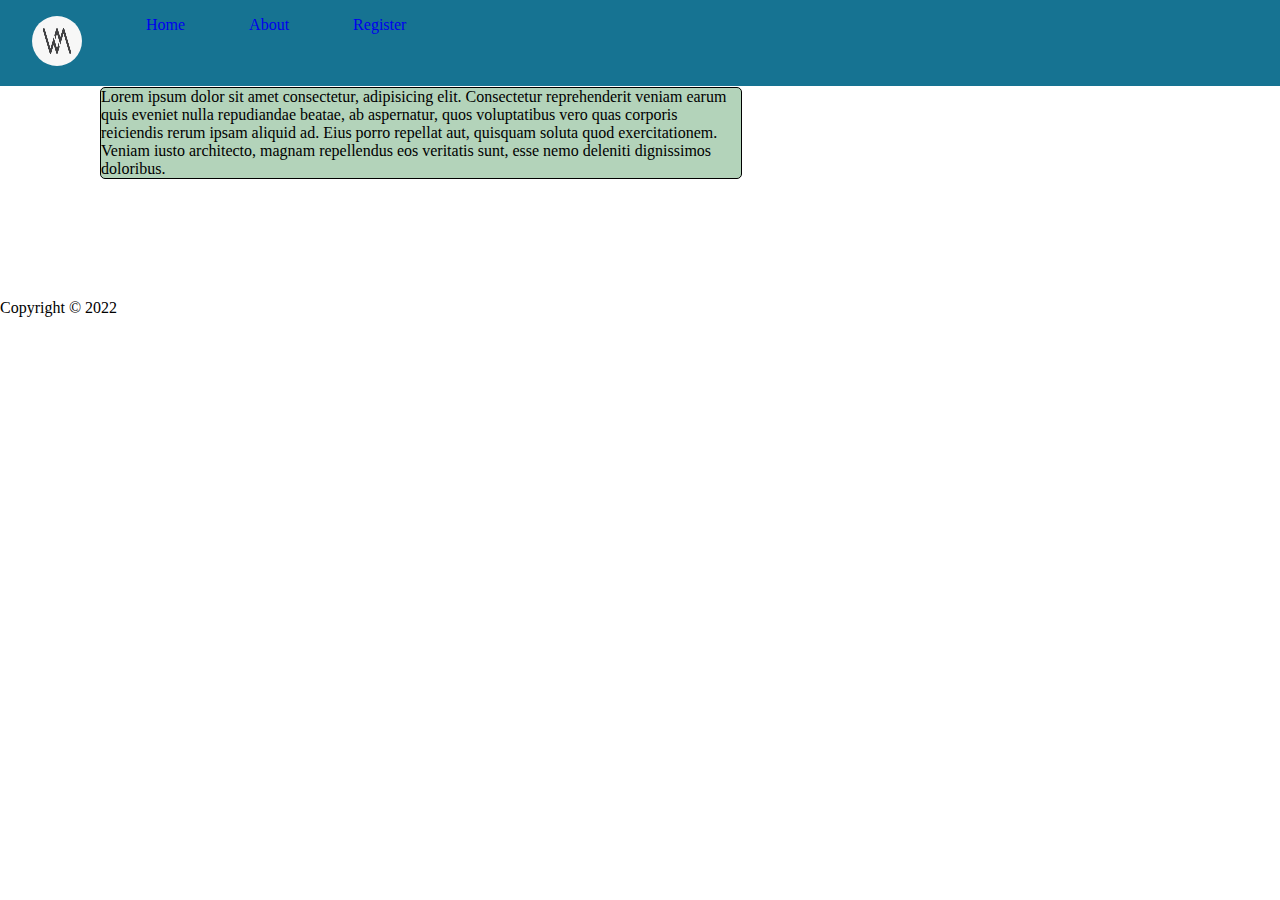
<file: about.html>
<!DOCTYPE html>
<html lang="en">

<head>
    <meta charset="UTF-8">
    <meta http-equiv="X-UA-Compatible" content="IE=edge">
    <meta name="viewport" content="width=device-width, initial-scale=1.0">
    <link href="https://fonts.googleapis.com/css2?family=Roboto&display=swap" rel="stylesheet">
    <title>Winter Morning</title>
    <!--     <link rel="stylesheet" href="./style2.css"> -->
</head>

<body>
    <style>
        * {
            margin: 0;
            padding: 0;
        }

        .navbar {
            background-color: rgb(22, 115, 146);
            display: flex;
            flex-wrap: wrap;
            flex: 1;
        }

        .para {
            display: flex;
            align-items: center;
            height: auto;
            width: 50%;
            background-color: rgba(20, 120, 42, 0.326);
            margin: 1px 100px 20px 100px;
            border: 1px solid black;
            border-radius: 5px;
        }

        li,
        a {
            list-style: none;
            text-decoration: none;
            padding: 1rem;
        }

        .logo img {
            height: 50px;
            width: 50px;
            border-radius: 50%;
        }
    </style>

    <div class="header">
        <ul class="navbar">
            <li><a class="logo" href="index.html"><img src="logo.jpg" alt=""></a></li>
            <li> <a href="index.html">Home</a> </li>
            <li> <a href="about.html">About</a> </li>
            <li> <a href="register.html">Register</a> </li>
        </ul>
    </div>
    <div class="para">
        <p>Lorem ipsum dolor sit amet consectetur, adipisicing elit. Consectetur reprehenderit veniam earum quis eveniet
            nulla repudiandae beatae, ab aspernatur, quos voluptatibus vero quas corporis reiciendis rerum ipsam aliquid
            ad. Eius porro repellat aut, quisquam soluta quod exercitationem. Veniam iusto architecto, magnam
            repellendus eos veritatis sunt, esse nemo deleniti dignissimos doloribus.</p>
    </div>
    <div class="footer">
        <ul>
            <li><a href=""></a></li>
            <li><a href=""></a></li>
        </ul>
        <p>Copyright &copy 2022</p>
    </div>
</body>

</html>
</file>
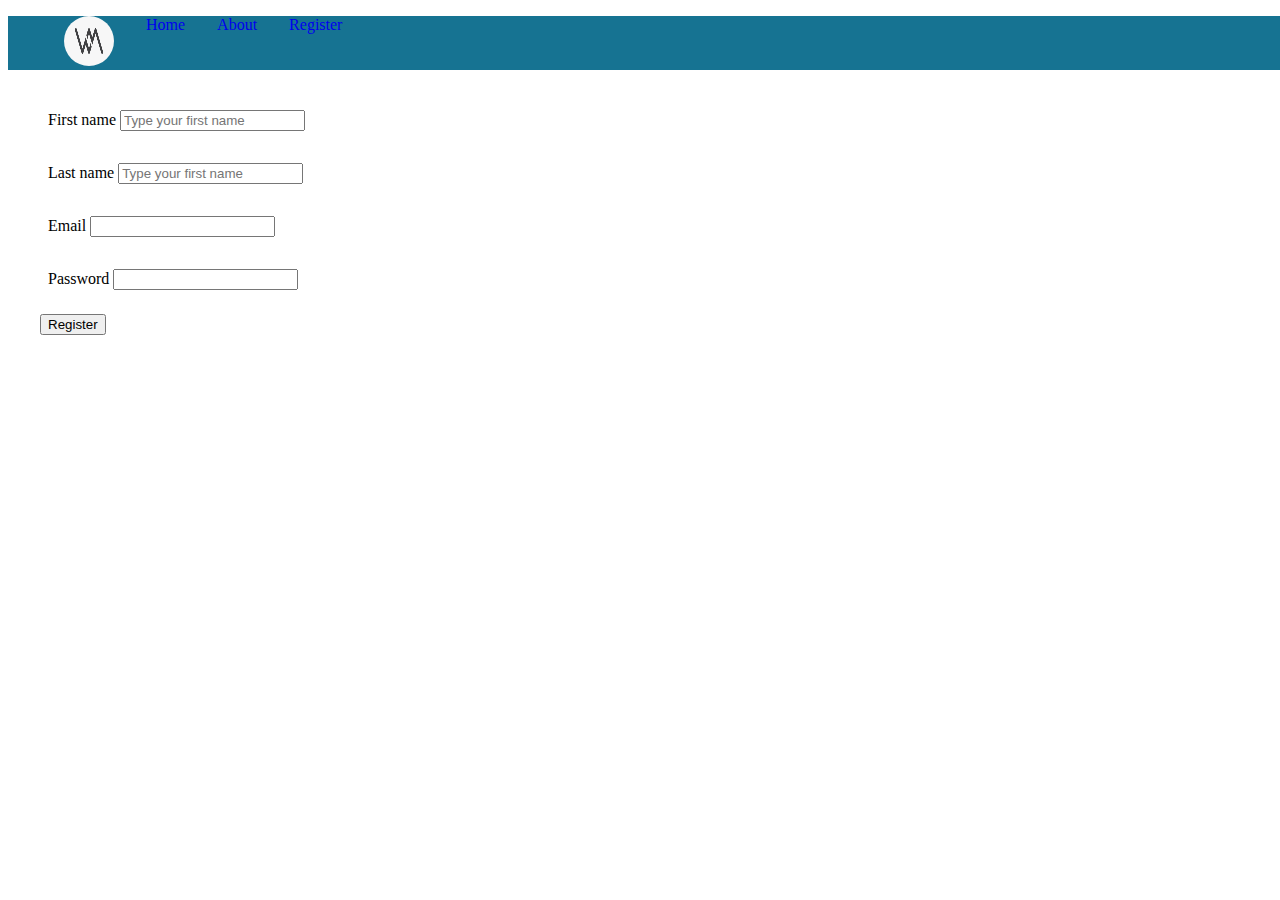
<file: register.html>
<!DOCTYPE html>
<html lang="en">

<head>
    <meta charset="UTF-8">
    <meta http-equiv="X-UA-Compatible" content="IE=edge">
    <meta name="viewport" content="width=device-width, initial-scale=1.0">
    <link href="https://fonts.googleapis.com/css2?family=Roboto&display=swap" rel="stylesheet">
    <title>Winter Morning</title>
</head>

<body>
    <style>
        .form {

            margin-left: 2rem;
            margin-top: 1rem;
            display: flex;
        }

        .form p {
            padding: .5rem;
        }

        .logo img {
            height: 50px;
            width: 50px;
            border-radius: 50%;
        }

        .navbar {
            display: flex;
            width: 100%;
            display: flex;
            background-color: rgb(22, 115, 146);
        }

        li,
        a {
            list-style: none;
            text-decoration: none;
        }

        a {
            padding: 1rem;
        }
    </style>
    <div class="header">
        <ul class="navbar">
            <li><a class="logo"><img src="logo.jpg" alt=""></a></li>
            <li> <a href="index.html">Home</a> </li>
            <li> <a href="about.html">About</a> </li>
            <li> <a href="register.html">Register</a> </li>
        </ul>
    </div>
    <div class="form">
        <form action="">
            <p><label for="fname">First name</label>
                <input type="text" name="fname" id="fname" placeholder="Type your first name" required>
            </p>
            <p><label for="lname">Last name</label>
                <input type="text" name="lname" id="lname" placeholder="Type your first name" required>
            </p>
            <p>
                <label for="email">Email</label>
                <input type="email" name="email" id="email" required>
            </p>
            <p>
                <label for="password">Password</label>
                <input type="password" name="password" id="password">
            </p>
            <button>Register</button>
        </form>
    </div>
</body>

</html>
</file>
